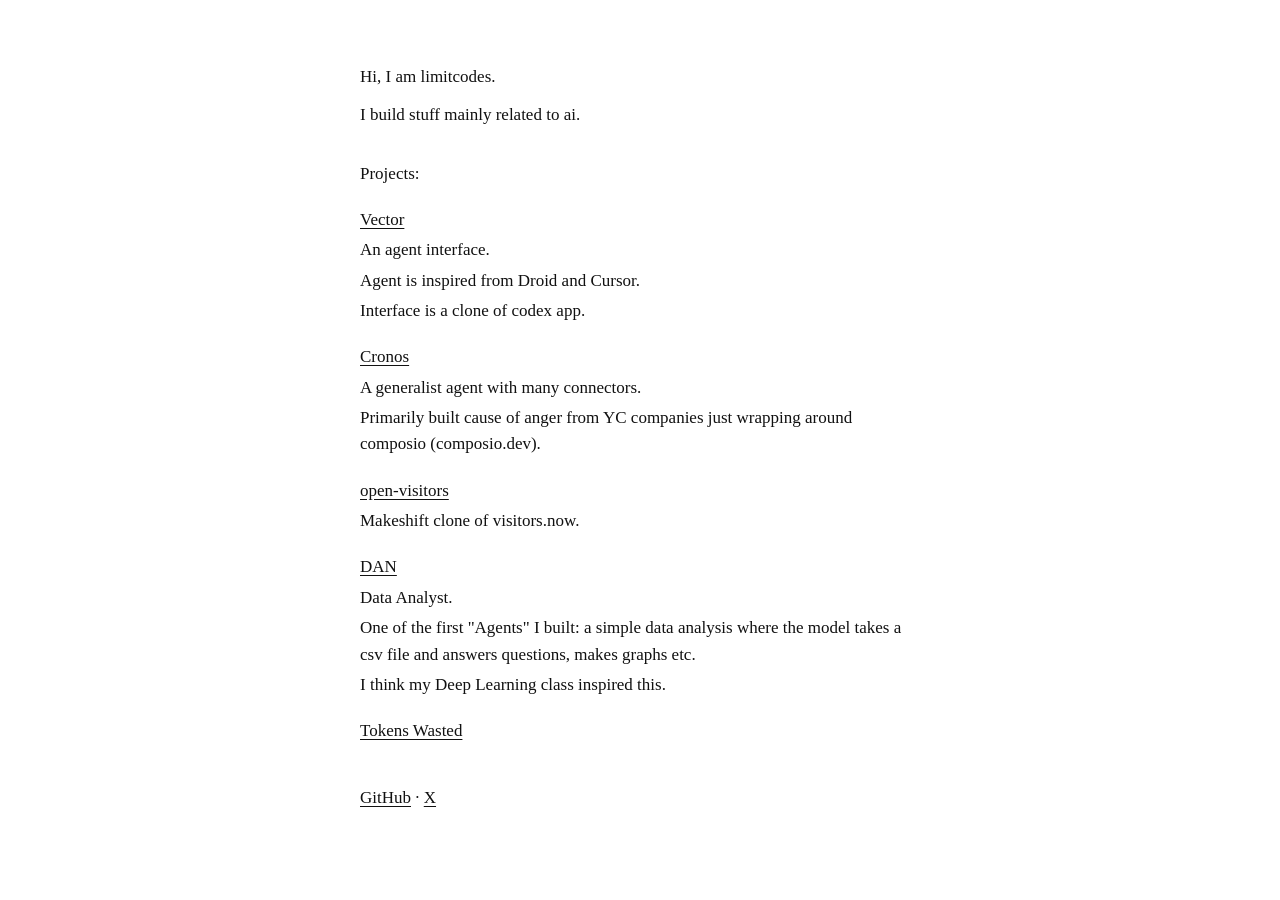
<file: index.html>
<!doctype html>
<html lang="en">
<head>
  <meta charset="utf-8">
  <meta name="viewport" content="width=device-width, initial-scale=1">
  <title>limitcodes</title>
  <meta name="description" content="I build stuff mainly related to ai">
  <link rel="icon" type="image/png" href="/favicon.png">
  <style>
    body {
      max-width: 560px;
      margin: 0 auto;
      padding: 4rem 1.25rem;
      font: 17px/1.55 Georgia, "Times New Roman", serif;
      color: #111;
      background: #fff;
    }
    h2 { font-size: 1em; font-weight: normal; margin: 2rem 0 0.5rem; }
    p { margin: 0 0 0.75rem; }
    a { color: inherit; text-underline-offset: 3px; }
    .project { margin: 1.25rem 0; }
    .project p { margin: 0 0 0.25rem; }
    footer { margin-top: 2.5rem; }
    @media (prefers-color-scheme: dark) {
      body { color: #eee; background: #111; }
    }
  </style>
</head>
<body>
  <p>Hi, I am limitcodes.</p>
  <p>I build stuff mainly related to ai.</p>

  <h2>Projects:</h2>

  <div class="project">
    <p><a href="https://github.com/limitcodes/vector">Vector</a></p>
    <p>An agent interface.</p>
    <p>Agent is inspired from Droid and Cursor.</p>
    <p>Interface is a clone of codex app.</p>
  </div>

  <div class="project">
    <p><a href="https://github.com/limitcodes/cronos">Cronos</a></p>
    <p>A generalist agent with many connectors.</p>
    <p>Primarily built cause of anger from YC companies just wrapping around composio (composio.dev).</p>
  </div>

  <div class="project">
    <p><a href="https://github.com/limitcodes/open-visitors">open-visitors</a></p>
    <p>Makeshift clone of visitors.now.</p>
  </div>

  <div class="project">
    <p><a href="https://github.com/limitcodes/dan">DAN</a></p>
    <p>Data Analyst.</p>
    <p>One of the first "Agents" I built: a simple data analysis where the model takes a csv file and answers questions, makes graphs etc.</p>
    <p>I think my Deep Learning class inspired this.</p>
  </div>

  <div class="project">
    <p><a href="https://tokscale.ai/u/limitcodes">Tokens Wasted</a></p>
  </div>

  <footer>
    <a href="https://github.com/limitcodes">GitHub</a> ·
    <a href="https://x.com/limitcodes">X</a>
  </footer>
</body>
</html>
</file>
